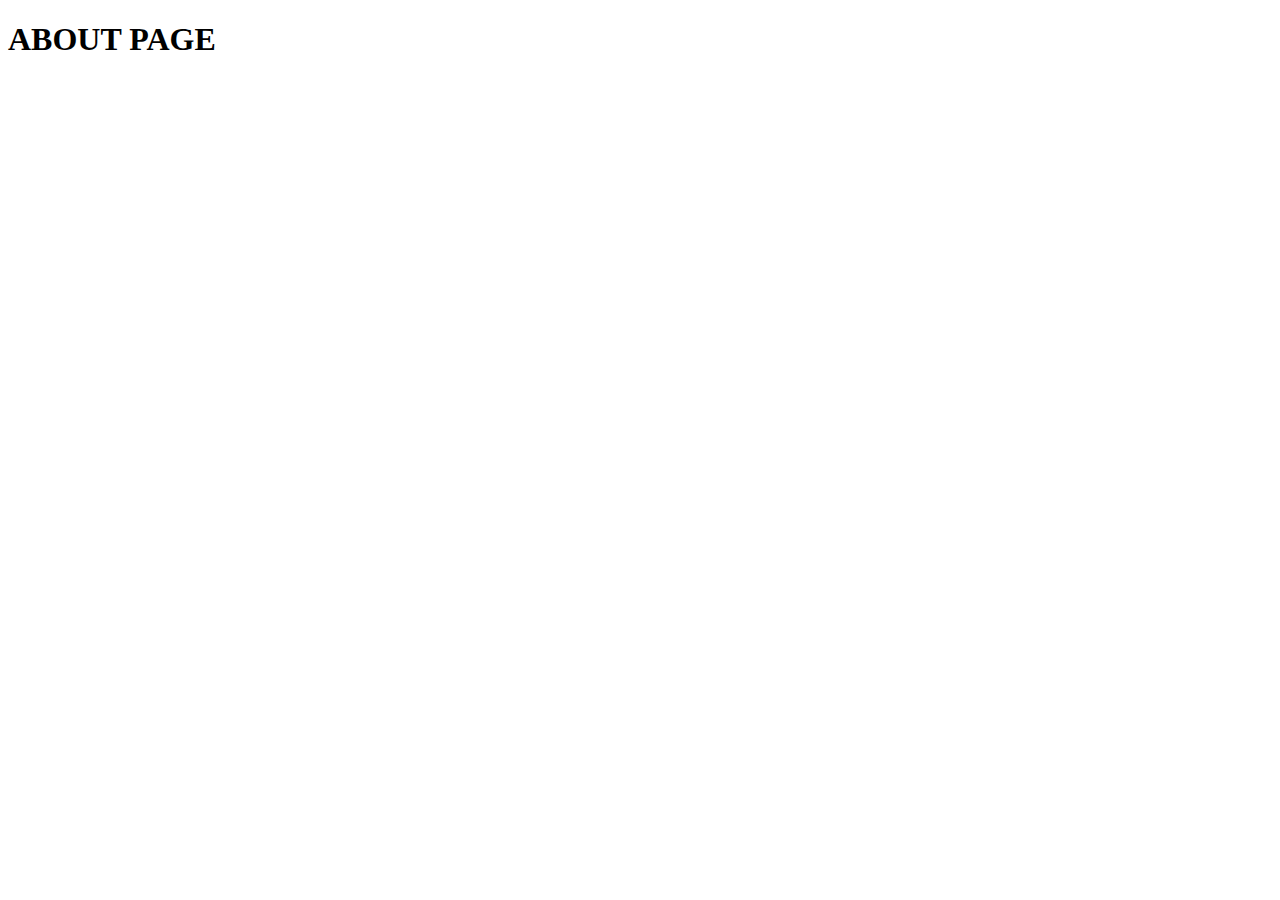
<file: about/index.html>
<!DOCTYPE html>
<html lang="en">
<head>
    <meta charset="UTF-8">
    <meta http-equiv="X-UA-Compatible" content="IE-edge">
    <meta content="width=device-width, initial-scale=1.0" name="viewport">
    <title>ABOUT</title>
    <link rel="shortcut icon" type="image" href="/gambar/IMG_0978.PNG">

</head>
<body>
    <h1>ABOUT PAGE</h1>

</body>
</html>
</file>
